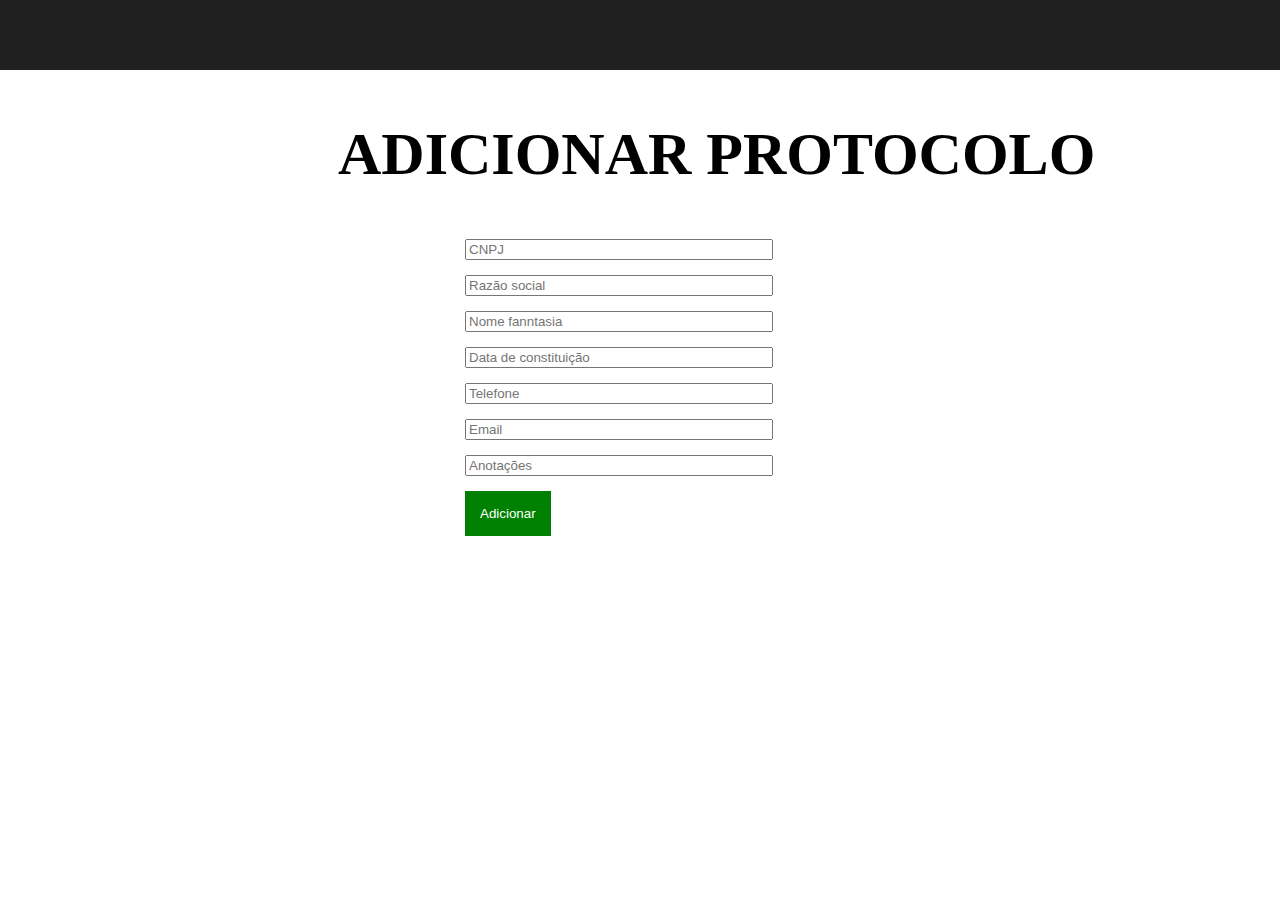
<file: addp.html>
<!DOCTYPE html>
<html style="overflow: hidden;">
  <head>

  </head>
  <body>
<div style="width: 108%;
    margin-top: -8px; margin-left: -12px; background: #202020; height: 70px;">
    	
    </div>

  <h2 style="font-size: 60px; margin-left: 330px;">ADICIONAR PROTOCOLO</h2>
  <div style="width: 350px; margin: 0 auto">
  <input type="text" name="CNPJ" placeholder="CNPJ" style=" width: 300px; margin-bottom: 15px;">
  <input type="text" name="Razão social" placeholder="Razão social" style ="width: 300px; margin-bottom: 15px;">
  <input type="text" name="Nome fanntasia" placeholder="Nome fanntasia" style="width: 300px; margin-bottom: 15px;">
  <input type="text" name="Data de constituição" placeholder="Data de constituição" style="width: 300px; margin-bottom: 15px;">
  <input type="text" name="Telefone" placeholder="Telefone" style="width: 300px; margin-bottom: 15px;">
  <input type="text" name="Email" placeholder="Email" style="width: 300px; margin-bottom: 15px;">
  <input type="message" name="Anotações" placeholder="Anotações" style="width: 300px; margin-bottom: 15px;">

  <button style="background-color: green; color: white; border:none; padding: 15px;">Adicionar</button>
</div>
  </body>
</html>
</file>
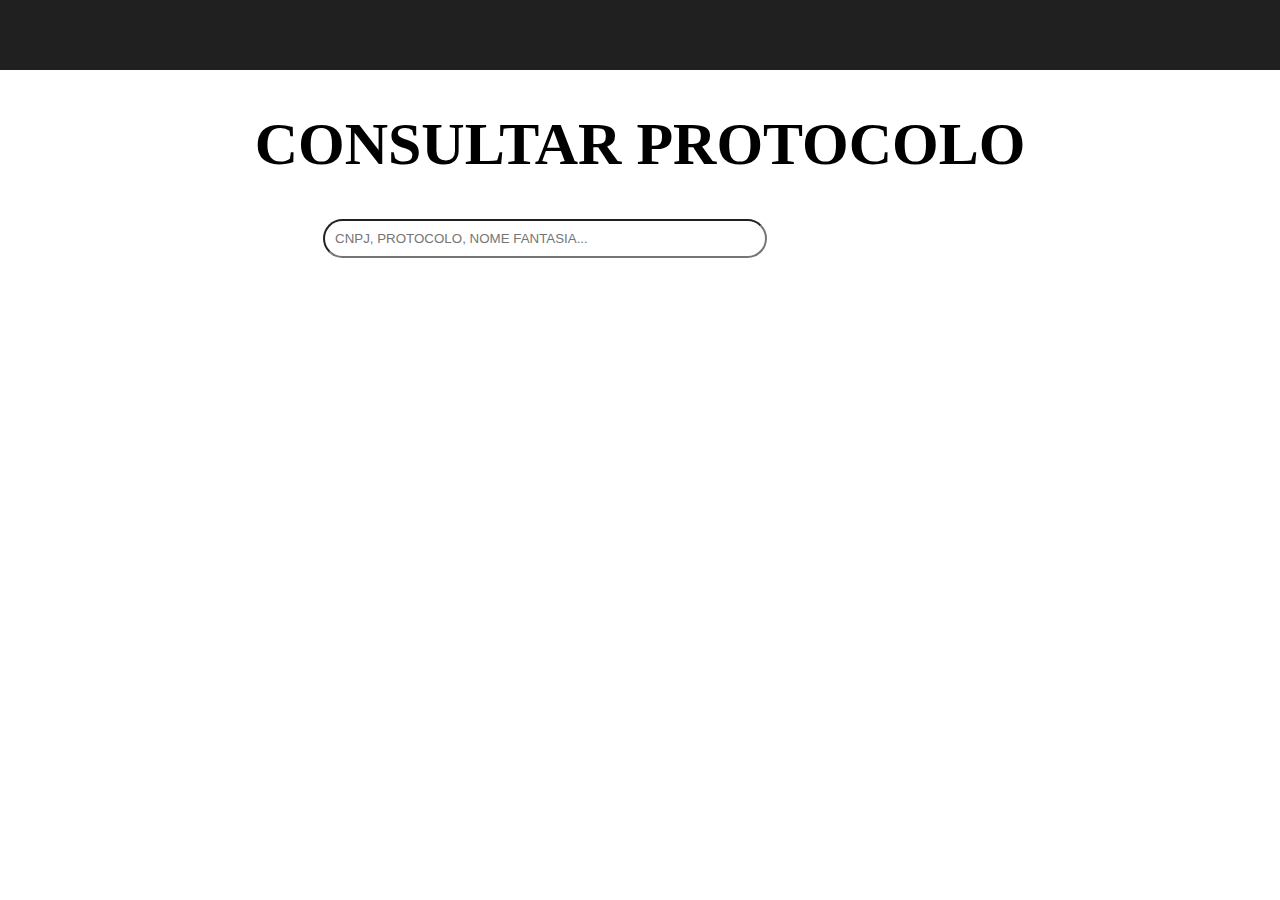
<file: consup.html>
<!DOCTYPE html>
<html style="overflow: hidden;">
  <head>
   <link rel="stylesheet" type="text/css" href="style.css"/>
  </head>
  <body>
<div style="width: 108%;
    margin-top: -8px; margin-left: -12px; background: #202020; height: 70px;">
    	
    </div>
    <H1 class="h1pesquisa" style="font-size: 60px; text-align: center">CONSULTAR PROTOCOLO</H1>

<input type="text" class="pesquisa" placeholder="CNPJ, PROTOCOLO, NOME FANTASIA..." style="width: 420px; margin-left: 315px;" />

  </body>
</html>
</file>
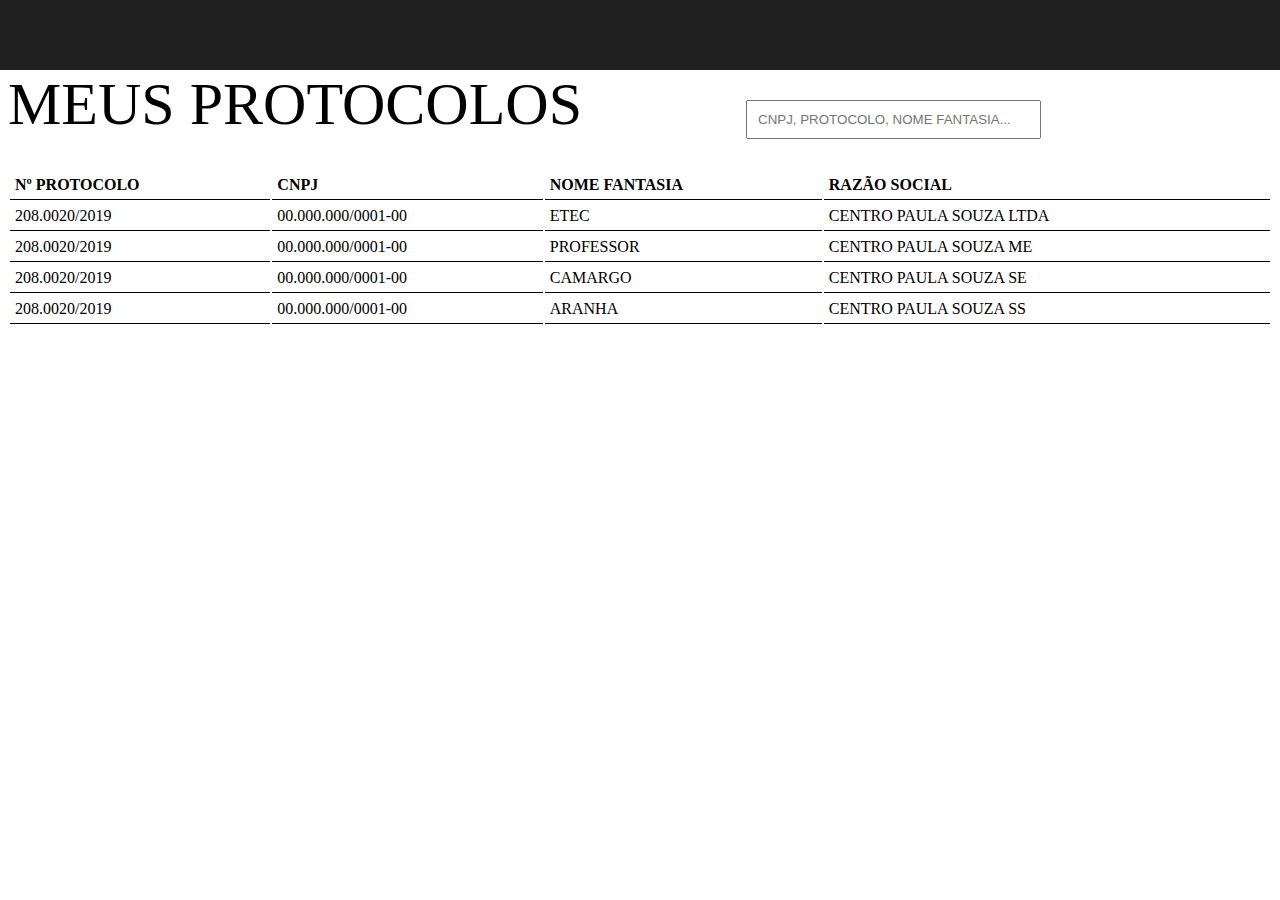
<file: meusp.html>
<!DOCTYPE html>
<html>
  <head>
  <style>
  tr {
      border: 1px solid black;
      border-collapse: collapse;
  }
  th, td {
      padding: 5px;
      text-align: left;
      border-bottom: 1px solid black;
  }
  </style>
  </head>
  <body>
<div style="width: 108%;
    margin-top: -8px; margin-left: -12px; background: #202020; height: 70px;">
      
    </div>

  <span style="font-size: 60px;">MEUS PROTOCOLOS</span> <input type="text" placeholder="CNPJ, PROTOCOLO, NOME FANTASIA..." style="margin-left: 160px; width: 271px; padding: 10px;" />

  <table style="width:100%; margin-top: 30px;" >
    <tr class="bd-none">
      <th>Nº PROTOCOLO</th>
      <th>CNPJ</th>
      <th>NOME FANTASIA</th>
      <th>RAZÃO SOCIAL</th>
    </tr>
    <tr>
      <td>208.0020/2019</td>
      <td>00.000.000/0001-00</td>
      <td>ETEC</td>
      <td>CENTRO PAULA SOUZA LTDA</td>
    </tr>
    <tr>
      <td>208.0020/2019</td>
      <td>00.000.000/0001-00</td>
      <td>PROFESSOR</td>
      <td>CENTRO PAULA SOUZA ME</td>
    </tr>
    <tr>
      <td>208.0020/2019</td>
      <td>00.000.000/0001-00</td>
      <td>CAMARGO</td>
      <td>CENTRO PAULA SOUZA SE</td>
    </tr>
    <tr>
      <td>208.0020/2019</td>
      <td>00.000.000/0001-00</td>
      <td>ARANHA</td>
      <td>CENTRO PAULA SOUZA SS</td>
    </tr>
  </table>
  </body>
</html>
</file>
<file: style.css>
.options {
     color: white;
    background-color: #363636;
    padding: 10px;
    display: block;
    text-decoration: none;
    width: 100%;

  font-family: 'Nanum Gothic', sans-serif;
font-family: 'Dosis', sans-serif;
font-family: 'Raleway', sans-serif;
}
.options:visit{
	text-decoration: none;
}

.options:hover{
    color: inherit;
    text-decoration:none;
    background-color: #fff;
    transition: .3s all;
}

.options:focus{
    background: #3d7bae;
}
.pesquisa{
    margin-left: 460px;
    border-radius: 20px;
    width: 271px;
    padding: 10px;
}
.h1pesquisa{
	text-transform: uppercase;
	text-align: center;
    font-size: 40PX;
}
.bdnone{
	border:none !important;
}
.bg{
    background: #363636;
}
.logo{
    position: absolute;
    top: 10%;
    left: 28%;
}
</file>
